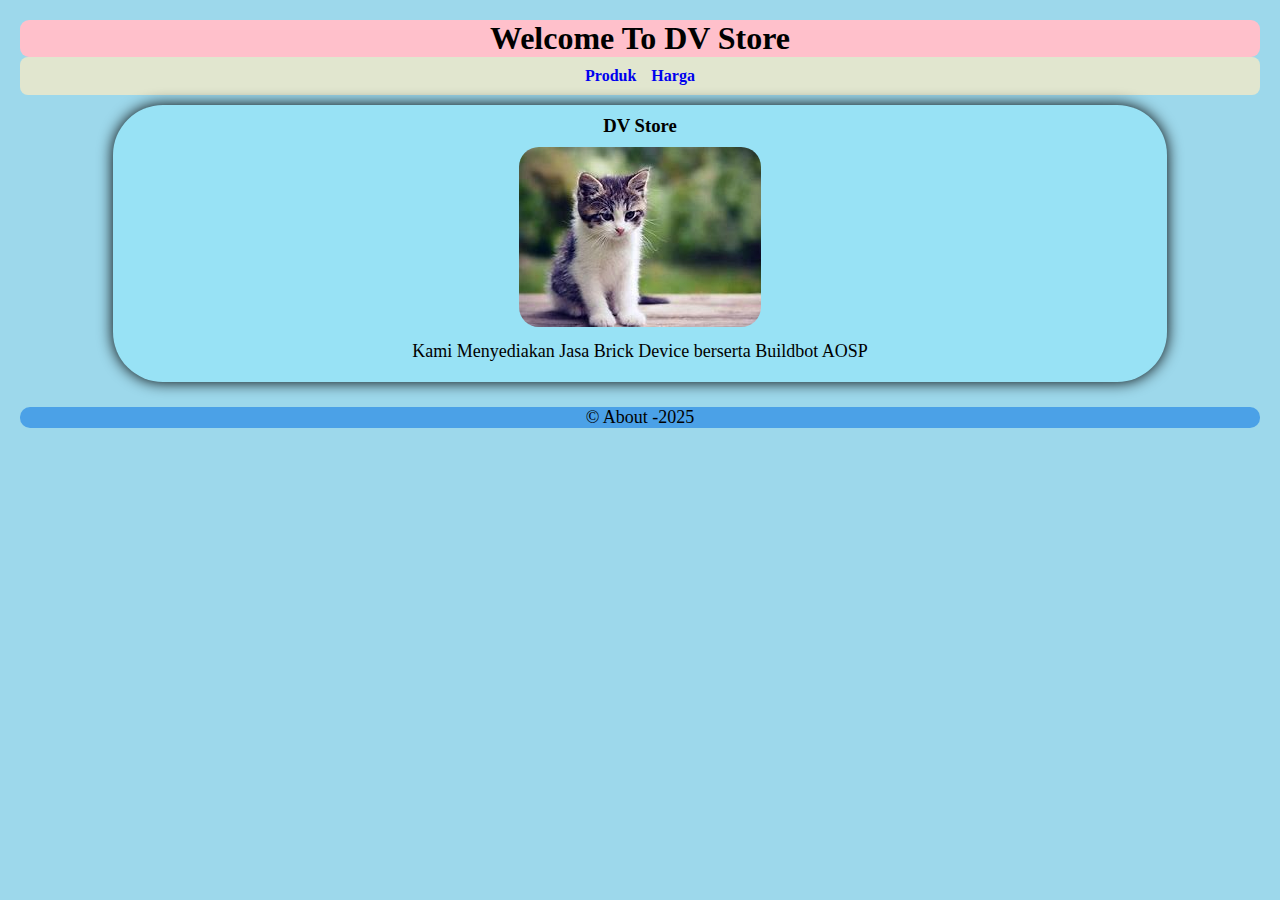
<file: index.html>
<!DOCTYPE html>
<html lang="en">
<head>
    <meta charset="UTF-8">
    <meta name="viewport" content="width=device-width, initial-scale=1.0">
    <title>Pelatihan Coding jaki</title>
    <link rel='stylesheet' href='style.css'>
</head>
<body>
    <h1>Welcome To DV Store</h1>
    <nav>
        <ul>
            <li> <a href="produk.html">Produk</a></li>
            <li> <a href="harga.html">Harga</a></li>
        </ul>
    </nav>
    <section>
        <h3>DV Store</h3>
        <img src="image/miaw.jpg">
        <p>Kami Menyediakan Jasa Brick Device berserta Buildbot AOSP</p>
    </section>
    <footer>
        <p>
            &copy; About -2025
        </p>
    </footer>
</body>
<script src='main.js'></script>
</html>
</file>
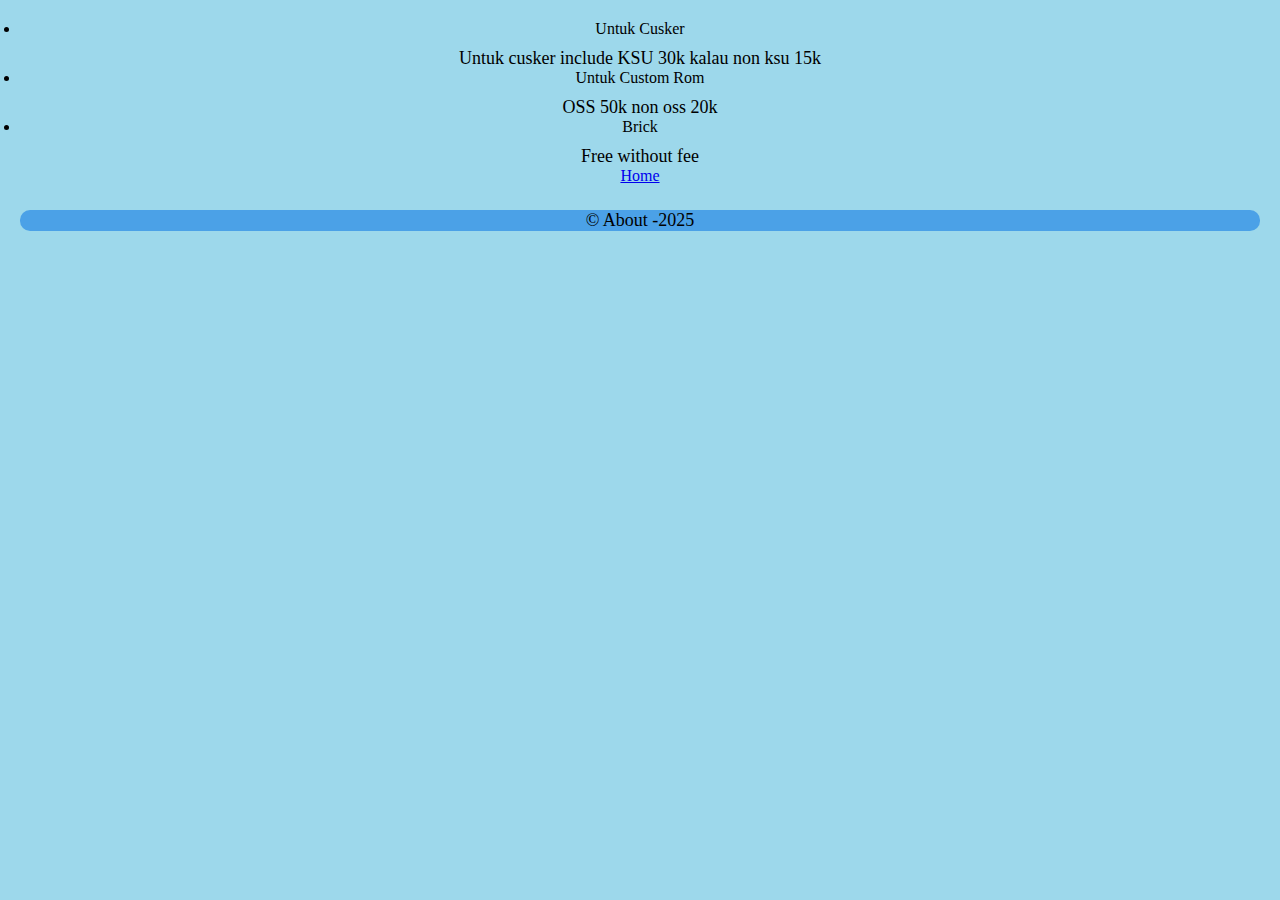
<file: harga.html>
<!DOCTYPE html>
<html lang="en">
<head>
    <meta charset="UTF-8">
    <meta name="viewport" content="width=device-width, initial-scale=1.0">
    <link rel='stylesheet' href='style.css'>
    <title>Harga</title>
</head>
<body>
    <ul>
        <li>Untuk Cusker</li>
        <p>Untuk cusker include KSU 30k kalau non ksu 15k</p>
        <li>Untuk Custom Rom</li>
        <p>OSS 50k non oss 20k</p>
        <li>Brick</li>
        <p>Free without fee</p>
    </ul>
    <a href="index.html">Home</a>
    <footer>
        <p>
            &copy; About -2025
        </p>
    </footer>
</body>
</html>
</file>
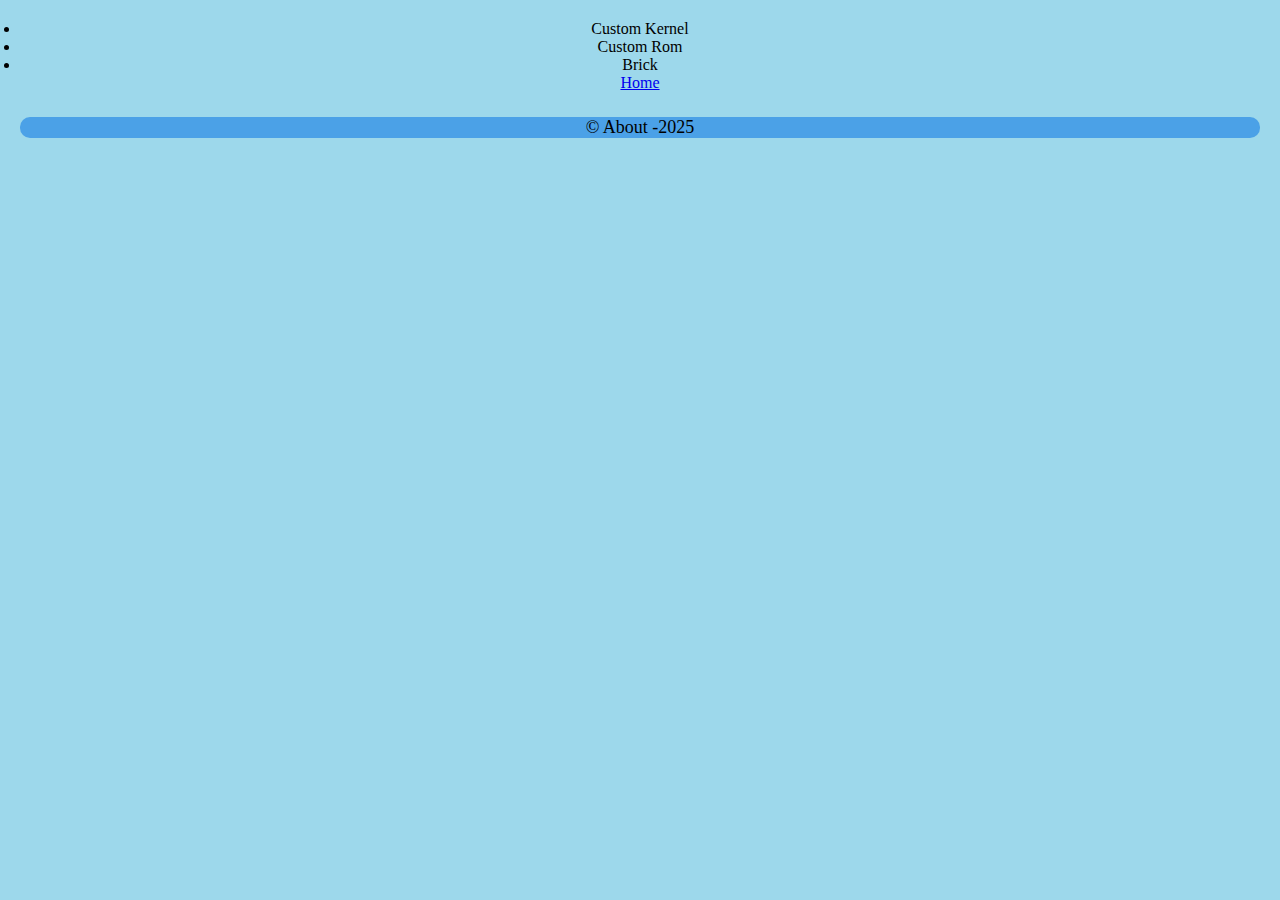
<file: produk.html>
<!DOCTYPE html>
<html lang="en">
<head>
    <meta charset="UTF-8">
    <meta name="viewport" content="width=device-width, initial-scale=1.0">
    <link rel='stylesheet' href='style.css'>
    <title>Produk</title>
</head>
<body>
    <ul>
        <li>Custom Kernel</li>
        <li>Custom Rom</li>
        <li>Brick</li>
    </ul>
    <a href="index.html">Home</a>
    <footer>
        <p>
            &copy; About -2025
        </p>
    </footer>
</body>
</html>
</file>
<file: style.css>
*{
    margin: 0;
    padding: 0;
    box-sizing: border-box;
    font-family: cursive;
}

body {
    background-color: #9dd8eb;
    color: black;
    padding: 20px;
    text-align: center;
}

h1 {
    text-align: center;
    background-color: pink;
    border-radius: 9px;
    
}

h3 {
    margin-top: -10px;
    margin-bottom: 10px;
}
nav {
    background-color: #e1e6cf;
    padding: 10px 0;
    border-radius: 8px;
}
nav ul {
    list-style: none;
    display: flex;
    justify-content: center;
    gap: 5px;
}
nav ul li {
    display: inline;
}

nav ul li a {
    text-decoration: none;
    font-weight: bold;
    background-color: #e1e6cf ;
    transition: background 0.4s;
    border-radius: 10px;
    padding: 5px 5px;
}

nav ul li a:hover{
    background: #b6d641;
    border-radius: 10px;
}

section {
    background: #98e2f5;
    padding: 20px;
    margin: 20px auto;
    width: 85%;
    border-radius: 50px;
    box-shadow: 0px 0px 15px;
    text-align: center;
    margin-top: 10px;
}

img {
    border-radius: 20px;
   
}

p {
    font-size: 18px;
    margin-top: 10px;
}

footer {
    background: #4ba1e7;
    color: #000000;
    margin-top: 25px;
    border-radius: 10px;
}
</file>
